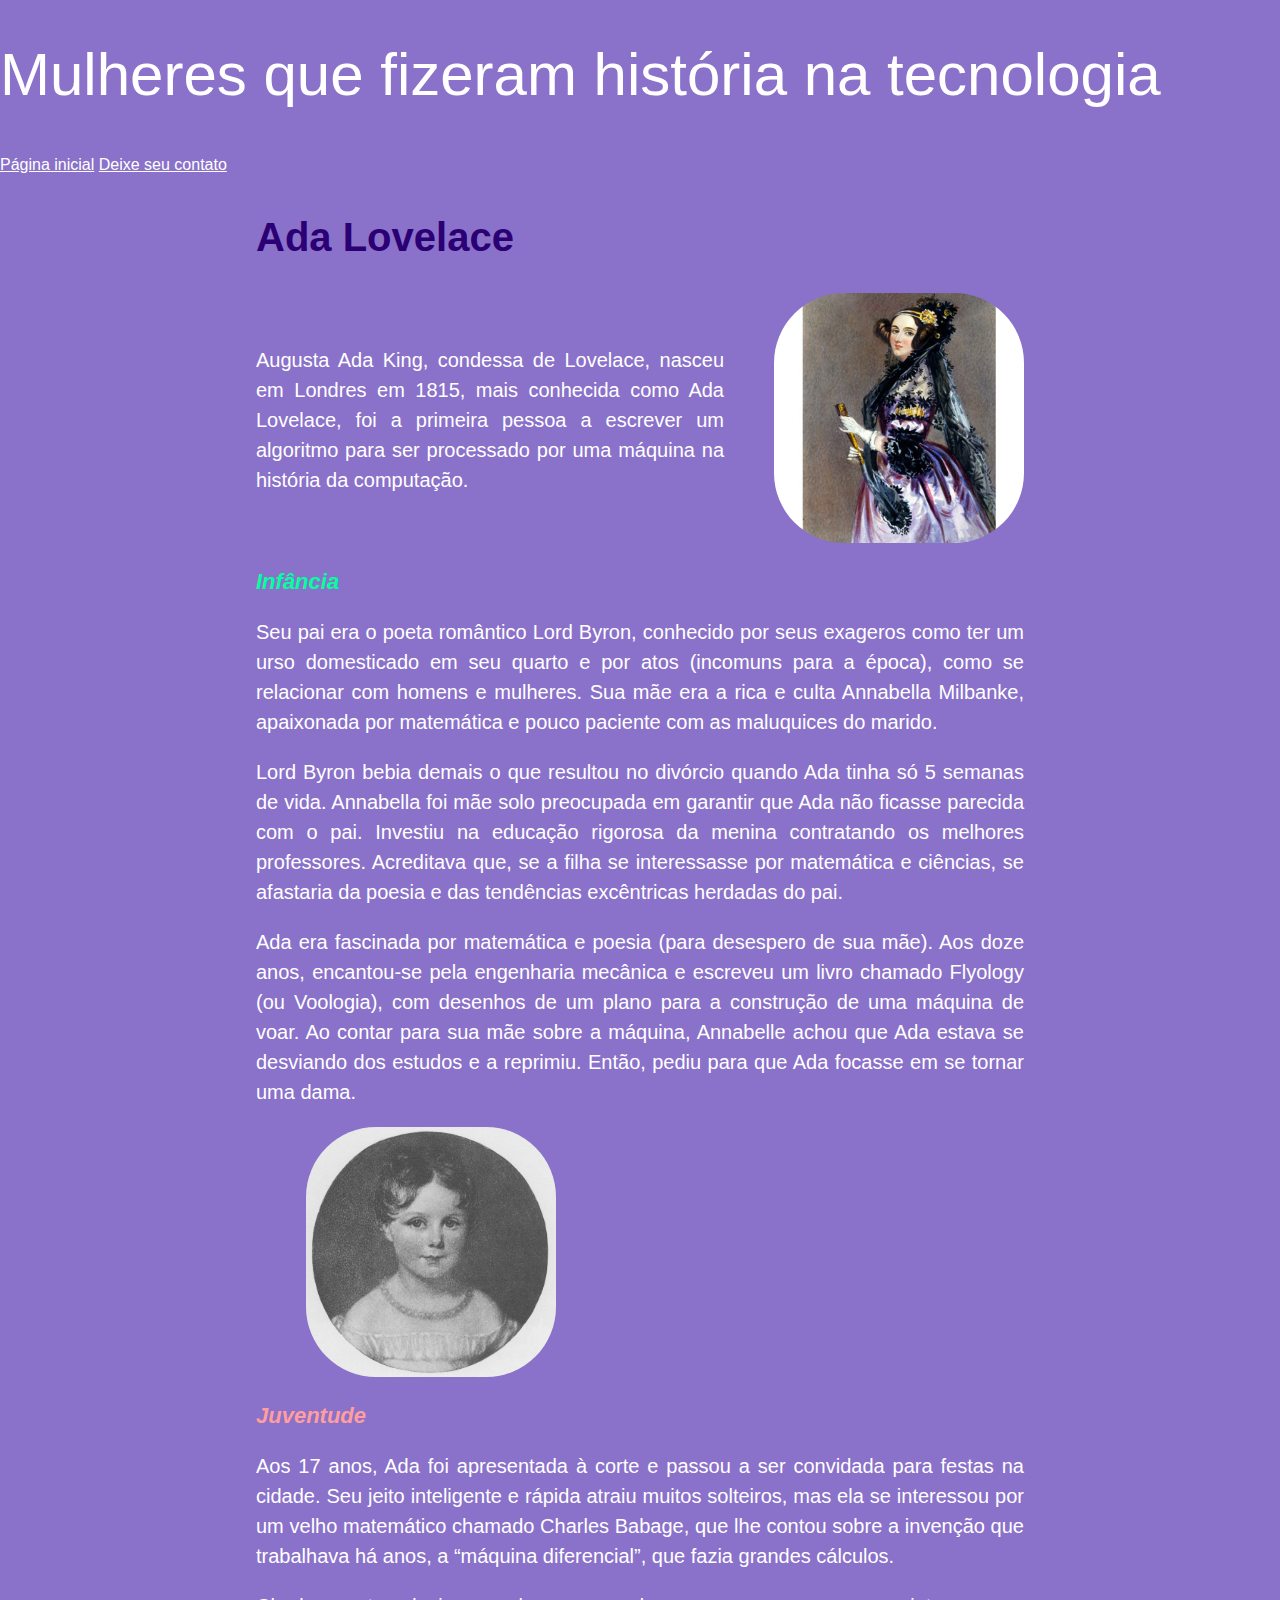
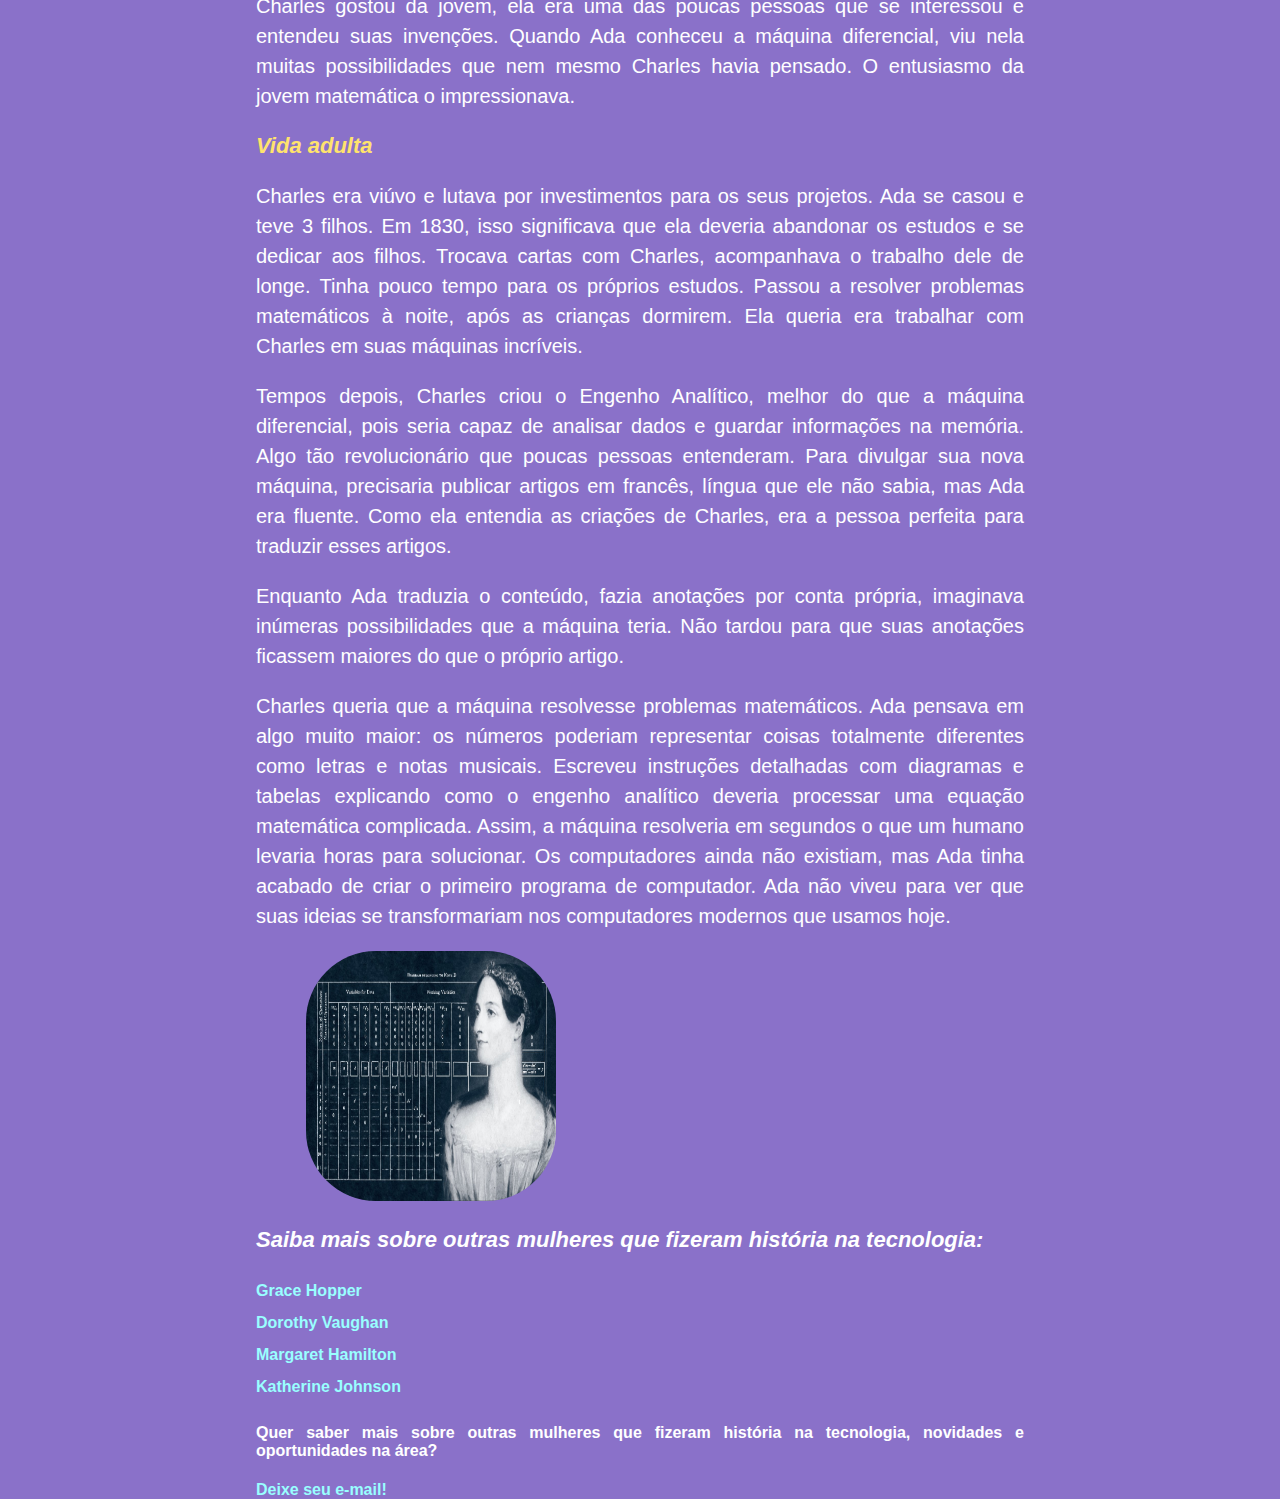
<file: index.html>
<!DOCTYPE html>
<html lang="pt-br">
<head>
    
    <title> Ada Lovelace</title>
    <link href="css/style.css" rel="stylesheet"
</head>
       
<body>
    <h1>Mulheres que fizeram história na tecnologia</h1>
     
        <nav class="principal">
          <ul>
            <li>
              <a href="index.html">Página inicial</a>
            </li>
            <li>
              <a href="contato.html">Deixe seu contato</a>
            </li>
          </ul>
        </nav>
     
        <section>
     
    <h2>Ada Lovelace</h2>
    
    <div class="container">
      <div>
        <p>Augusta Ada King, condessa de Lovelace, nasceu em Londres em 1815, mais conhecida como Ada Lovelace, foi a primeira pessoa a escrever um algoritmo para ser processado por uma máquina na história da computação.</p>
      </div>
      <div>
        <img class="br-50 wh mg-b" src="AdaPintura.jpg" alt="Pintura Colorida da Ada">
      </div>  
    </div>
      
    <section id="Infancia">

      <h3 class="titulo-verde">Infância</h3>
      <p>Seu pai era o poeta romântico Lord Byron, conhecido por seus exageros como ter um urso domesticado em seu quarto e por atos (incomuns para a época), como se relacionar com homens e mulheres. Sua mãe era a rica e culta Annabella Milbanke, apaixonada por matemática e pouco paciente com as maluquices do marido.<p>

      <p>Lord Byron bebia demais o que resultou no divórcio quando Ada tinha só 5 semanas de vida. Annabella foi mãe solo preocupada em garantir que Ada não ficasse parecida com o pai. Investiu na educação rigorosa da menina contratando os melhores professores. Acreditava que, se a filha se interessasse por matemática e ciências, se afastaria da poesia e das tendências excêntricas herdadas do pai.<p>

      <p>Ada era fascinada por matemática e poesia (para desespero de sua mãe). Aos doze anos, encantou-se pela engenharia mecânica e escreveu um livro chamado Flyology (ou Voologia), com desenhos de um plano para a construção de uma máquina de voar. Ao contar para sua mãe sobre a máquina, Annabelle achou que Ada estava se desviando dos estudos e a reprimiu. Então, pediu para que Ada focasse em se tornar uma dama.<p>

    </section>

    <img class="br-50 wh mg-b" src="AdaCrianca.jpg" alt="Pintura colorida de Ada quando criança segurando um desenho">

    <section id="Juventude">

    <h3 class="titulo-vermelho">Juventude</h3>
    <p>Aos 17 anos, Ada foi apresentada à corte e passou a ser convidada para festas na cidade. Seu jeito inteligente e rápida atraiu muitos solteiros, mas ela se interessou por um velho matemático chamado Charles Babage, que lhe contou sobre a invenção que trabalhava há anos, a “máquina diferencial”, que fazia grandes cálculos.</p>

    <p>Charles gostou da jovem, ela era uma das poucas pessoas que se interessou e entendeu suas invenções. Quando Ada conheceu a máquina diferencial, viu nela muitas possibilidades que nem mesmo Charles havia pensado. O entusiasmo da jovem matemática o impressionava.<p>

    </section>

    <section id="Vida-adulta">

    <h3 class="titulo-amarelo">Vida adulta</h3>
    <p>Charles era viúvo e lutava por investimentos para os seus projetos. Ada se casou e teve 3 filhos. Em 1830, isso significava que ela deveria abandonar os estudos e se dedicar aos filhos. Trocava cartas com Charles, acompanhava o trabalho dele de longe. Tinha pouco tempo para os próprios estudos. Passou a resolver problemas matemáticos à noite, após as crianças dormirem. Ela queria era trabalhar com Charles em suas máquinas incríveis.</p>

    <p>Tempos depois, Charles criou o Engenho Analítico, melhor do que a máquina diferencial, pois seria capaz de analisar dados e guardar informações na memória. Algo tão revolucionário que poucas pessoas entenderam. Para divulgar sua nova máquina, precisaria publicar artigos em francês, língua que ele não sabia, mas Ada era fluente. Como ela entendia as criações de Charles, era a pessoa perfeita para traduzir esses artigos.</p>

    <p>Enquanto Ada traduzia o conteúdo, fazia anotações por conta própria, imaginava inúmeras possibilidades que a máquina teria. Não tardou para que suas anotações ficassem maiores do que o próprio artigo.</p>

    <p>Charles queria que a máquina resolvesse problemas matemáticos. Ada pensava em algo muito maior: os números poderiam representar coisas totalmente diferentes como letras e notas musicais. Escreveu instruções detalhadas com diagramas e tabelas explicando como o engenho analítico deveria processar uma equação matemática complicada. Assim, a máquina resolveria em segundos o que um humano levaria horas para solucionar. Os computadores ainda não existiam, mas Ada tinha acabado de criar o primeiro programa de computador. Ada não viveu para ver que suas ideias se transformariam nos computadores modernos que usamos hoje.</p>

    <img class="br-50 wh mg-b" src="AdaTabela.jpg" alt="Pintura de Ada jovem ao lado de uma tabela de algoritmos">

  </section>
     
    <h3>Saiba mais sobre outras mulheres que fizeram história na tecnologia:</h3>
     
        <nav>
         <ul>
     
           <li>
             <a href="https://pt.wikipedia.org/wiki/Grace_Hopper" target="_blank"> Grace Hopper</a>
           </li>
     
           <li>
             <a href="https://pt.wikipedia.org/wiki/Dorothy_Vaughan" target="_blank">Dorothy Vaughan</a>
           </li>
     
           <li>
             <a href="https://pt.wikipedia.org/wiki/Margaret_Hamilton_(cientista_da_computa%C3%A7%C3%A3o)" target="_blank">Margaret Hamilton</a>
           </li>
     
           <li>
             <a href="https://pt.wikipedia.org/wiki/Katherine_Johnson" target="_blank">Katherine Johnson</a>
           </li>
     
         </ul>
        </nav>
    <h4>Quer saber mais sobre outras mulheres que fizeram história na tecnologia, novidades e oportunidades na área?</h4>
        <a href="contato.html" target="_blank">Deixe seu e-mail!</a>

</body>
</html>
</file>
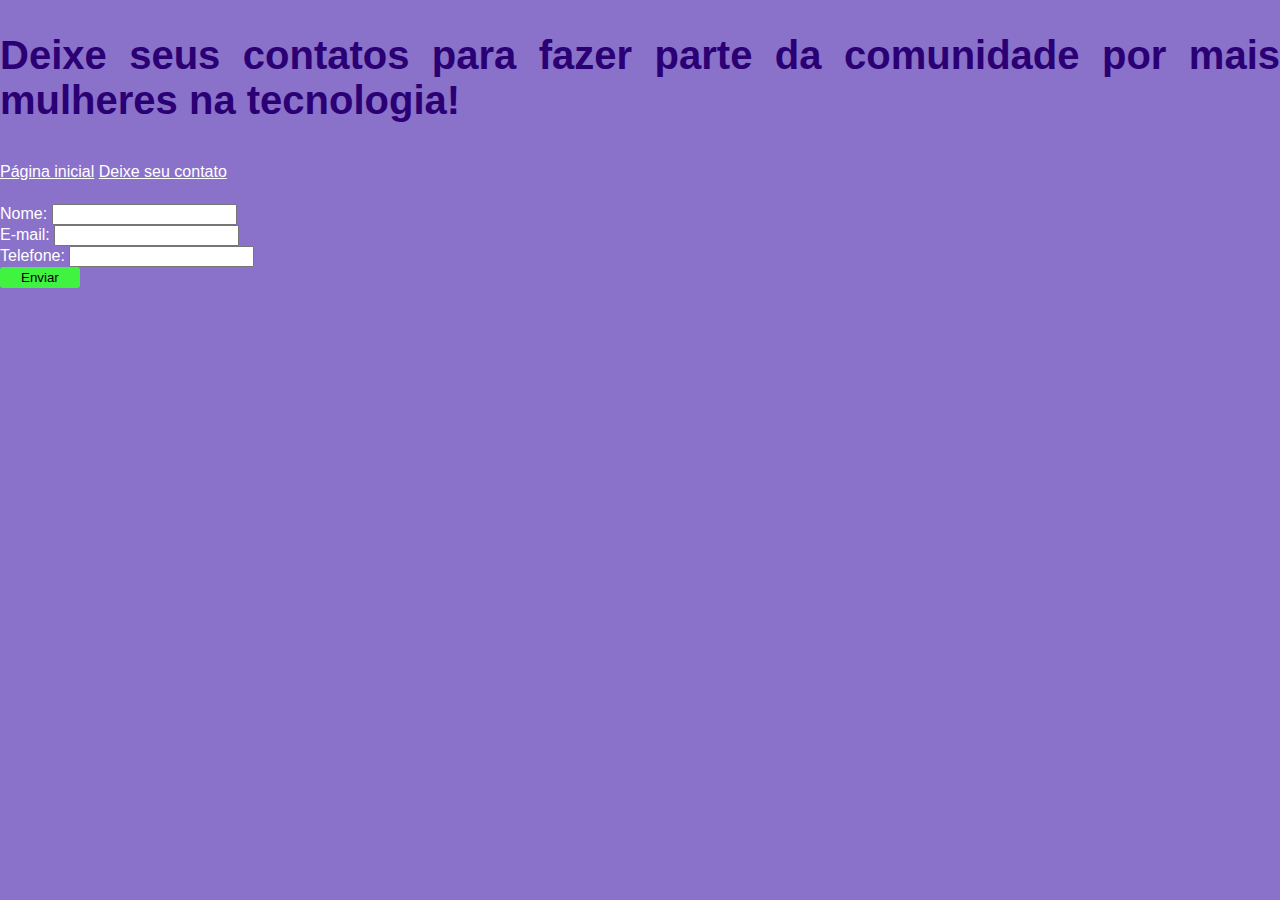
<file: contato.html>
<!DOCTYPE html>
<html lang="pt-br">
<head>
    <meta name="viewport" content="width=device-width, initial-scale=1.0">
    <title>Quer conhecer sobre outras mulheres que fizeram história na tecnologia?</title>
    <link rel="stylesheet" href="css/style.css">
</head>
<body>
    <h2>Deixe seus contatos para fazer parte da comunidade por mais mulheres na tecnologia!</h2>

    <nav class="principal">
        <ul>
          <li>
            <a href="index.html">Página inicial</a>
          </li>
          <li>
            <a href="contato.html">Deixe seu contato</a>
          </li>
        </ul>
      </nav>
            <label for="nome">Nome:</label>
            <input id="nome" type="text" onkeyup= "validaNome()">
            <div id="txtNome"></div>
            <label for="email">E-mail:</label>
            <input type="email" id="email" onkeyup= "validaEmail()">
            <div id="txtEmail"></div>
            <label for="telefone">Telefone:</label>
            <input id="telefone" type="text" onkeyup= "validaTelefone()">
            <div id="txtTelefone"></div>
            <button id="botaoEnviar">Enviar</button>
            <div id="txtEnviar"></div>
        
<script type="text/javascript" src="js/script.js"></script>  
</body>
</html>
</file>
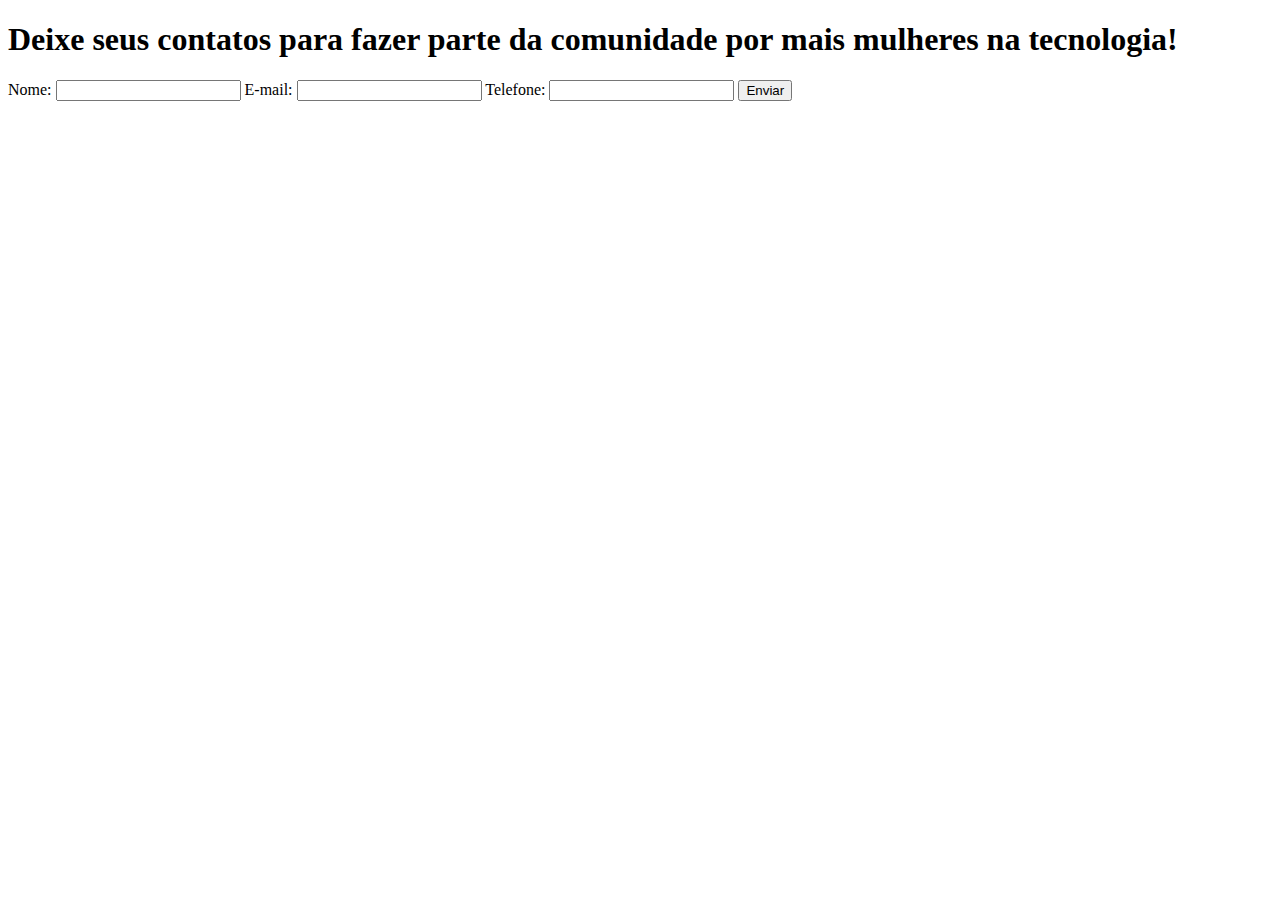
<file: MulheresNaTecnologia/contato.html>
<!DOCTYPE html>
<html lang="pt-br">
<head>
    <meta name="viewport" content="width=device-width, initial-scale=1.0">
    <title>Quer conhecer sobre outras mulheres que fizeram história na tecnologia?</title>
</head>
<body>
    <h1>Deixe seus contatos para fazer parte da comunidade por mais mulheres na tecnologia!</h1>
        <form>
            <label for="nome">Nome:</label>
            <input id="nome" type="text">
            <label for="email">E-mail:</label>
            <input id="email" type="e-mail">
            <label for="telefone">Telefone:</label>
            <input id="telefone" type="number">
            <button id="botaoEnviar">Enviar</button>
        </form>   
</body>
</html>
</file>
<file: css/style.css>
/*Estilos da página index.html*/

.container{
    display: flex;
    flex-flow: row;
    justify-content: justify;
    align-items: center;
    }

body{
    text-align:justify;
    font-family:Open Sans,sans-serif;
    background-color:#8A71C9;
    color:#ffffff;
    margin:0px;
    }
  
  h2{
    color:#2a0074;
    font-size:40px;
    }
  
  .titulo-verde{
    color:#04ff9f;
    }
  
  .titulo-vermelho{
    color:#FF9E9E;
    }  
  
  .titulo-amarelo{
    color:#ffe36d;
    }
  
  section{
    width:60%;
    margin:0 auto;
    }
  
  section section{
    width:100%;
    }
  
  h1{
    font-size:60px;
    font-weight:300;
    }
  
  h3{
    font-size:22px;
    font-style:italic;
    }
  
  p{
   line-height:1.5;
   font-size:20px;
    }
  
  img{
    width:100%;
    }
  
  ul{
    list-style-type:none;
    line-height:2;
    padding-left:0;
    }

  a{
    text-decoration:none;
    color:#99ffff;
    font-weight:700;
    }
  
    .principal a{
      color:#FFF;
      text-decoration:underline;
      font-weight:normal;
    }
  
    .principal li{
      display:inline-block;
    }

    .mg-b{
        margin-left: 50px;
    }

    .pg-30{
        padding-left: 50px;
    }

    .br-50{
        border-radius: 70px;
    }

    .wh{
        width: 250px;
        height: 250px;
    }
  
/*Estilos da página contato.html*/
    button{
      background: #41f341;
      border:1px solid transparent;
      padding:2px 20px;
      border-radius:3px;
    }
</file>
